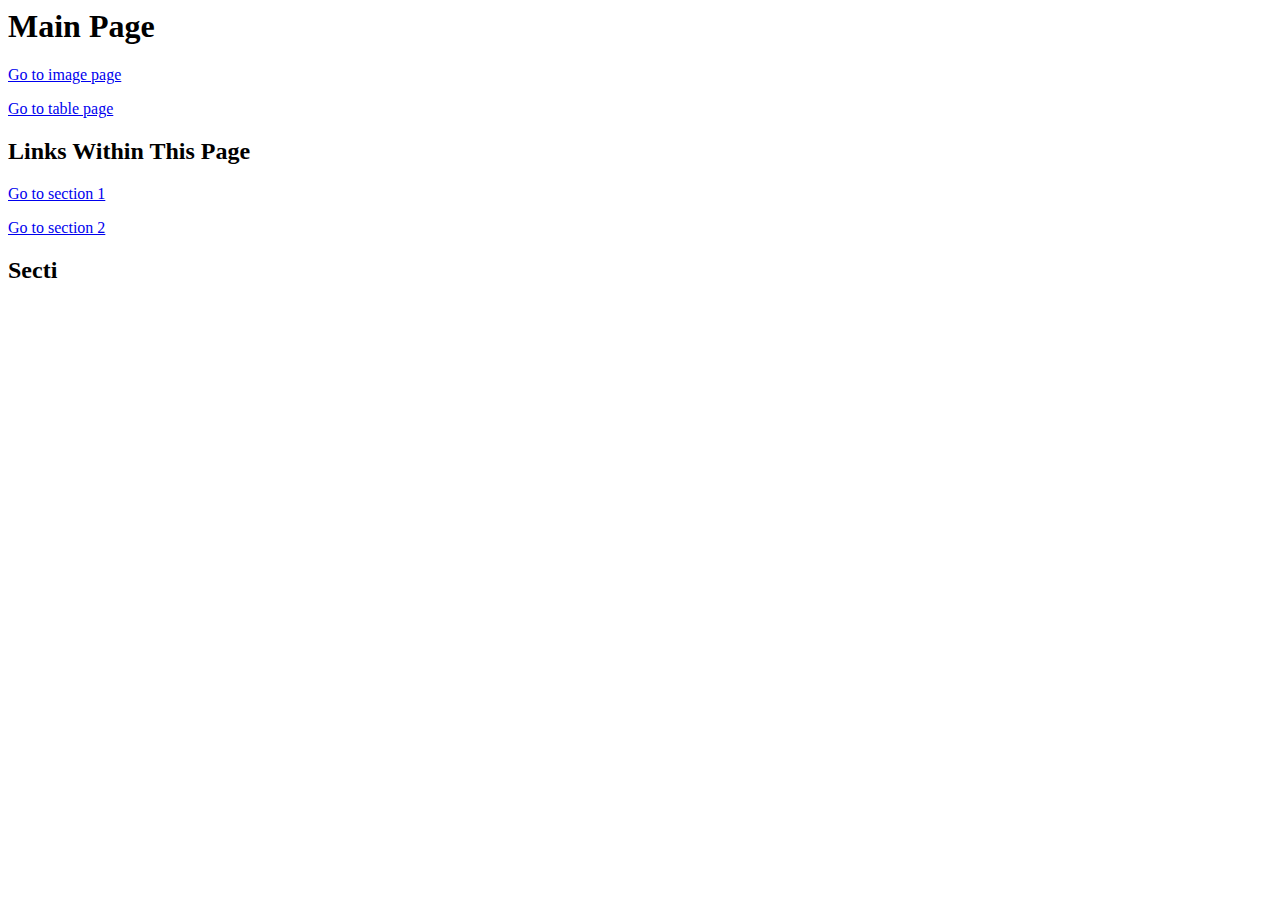
<file: web/index.html>
<html>
    <head>
        <title>Main Page</title>
    </head>
    <body>
        <h1>Main Page</h1>
        <p><a href="images.html">Go to image page</a></p>
        <p><a href="tables.html">Go to table page</a></p>
        <h2>Links Within This Page</h2>
        <p><a href="#section1">Go to section 1</a></p>
        <p><a href="#section2">Go to section 2</a></p>
        <h2 id="section1">Secti
</file>
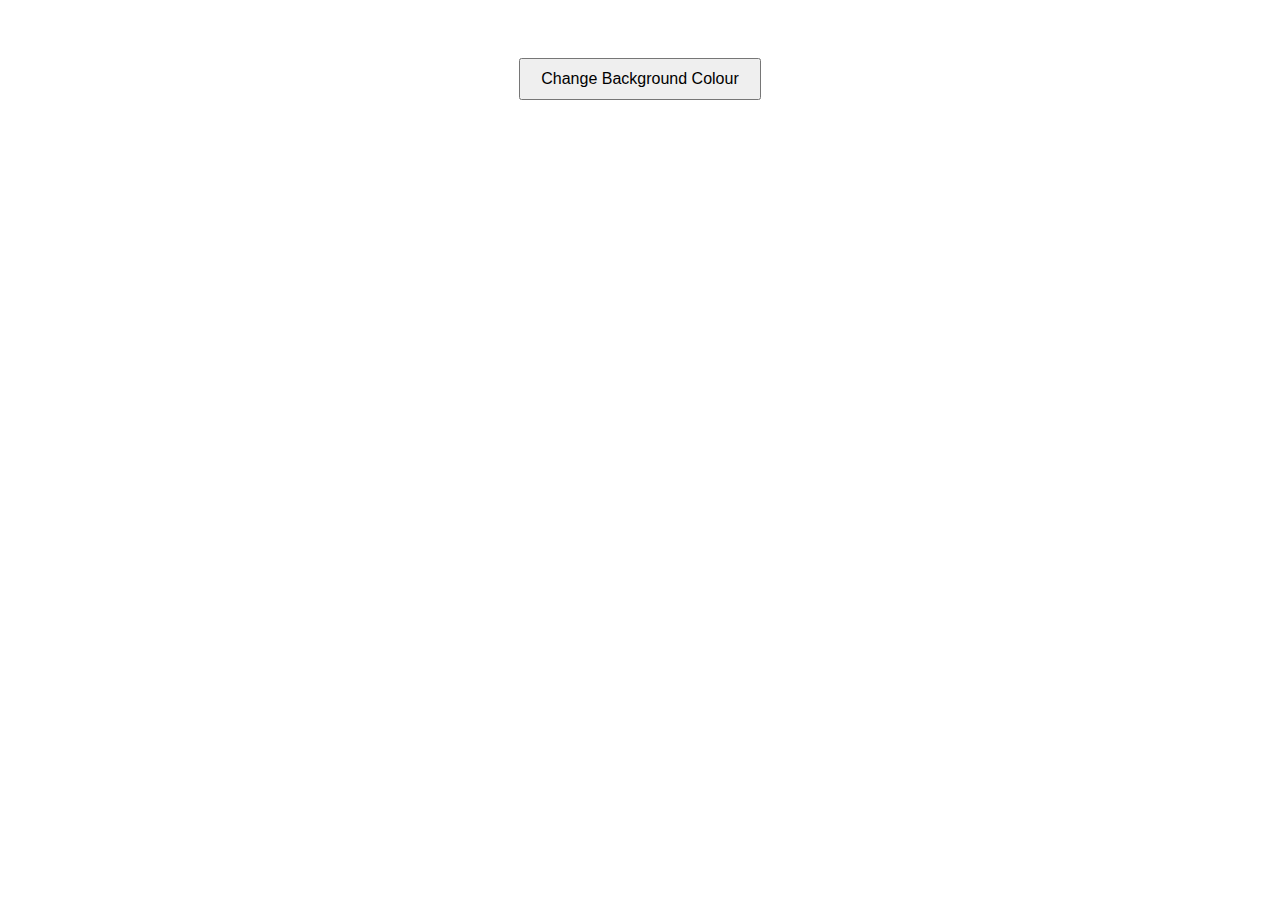
<file: web/change colour.html>
<html>
    <head>
        <title>Simple Background Color Chamger</title>
        <style>
            body{
                text-align: center;
                padding: 50px;
            }
            button{
                padding: 10px 20px;
                font-size: 16px;
            }
        </style>
    </head>
    <body>
        <button onclick="changeBackgroundColor()">Change Background Colour</button>
        <script>
            function changeBackgroundColor(){
                const colors=["skyblue","lightgray","green","yellow","pink","lavendeer","red"];
                const randomColor=colors[Math.floor(Math.random()*colors.length)];
                document.body.style.backgroundColor=randomColor;
            }
        </script>
    </body>
</html>
</file>
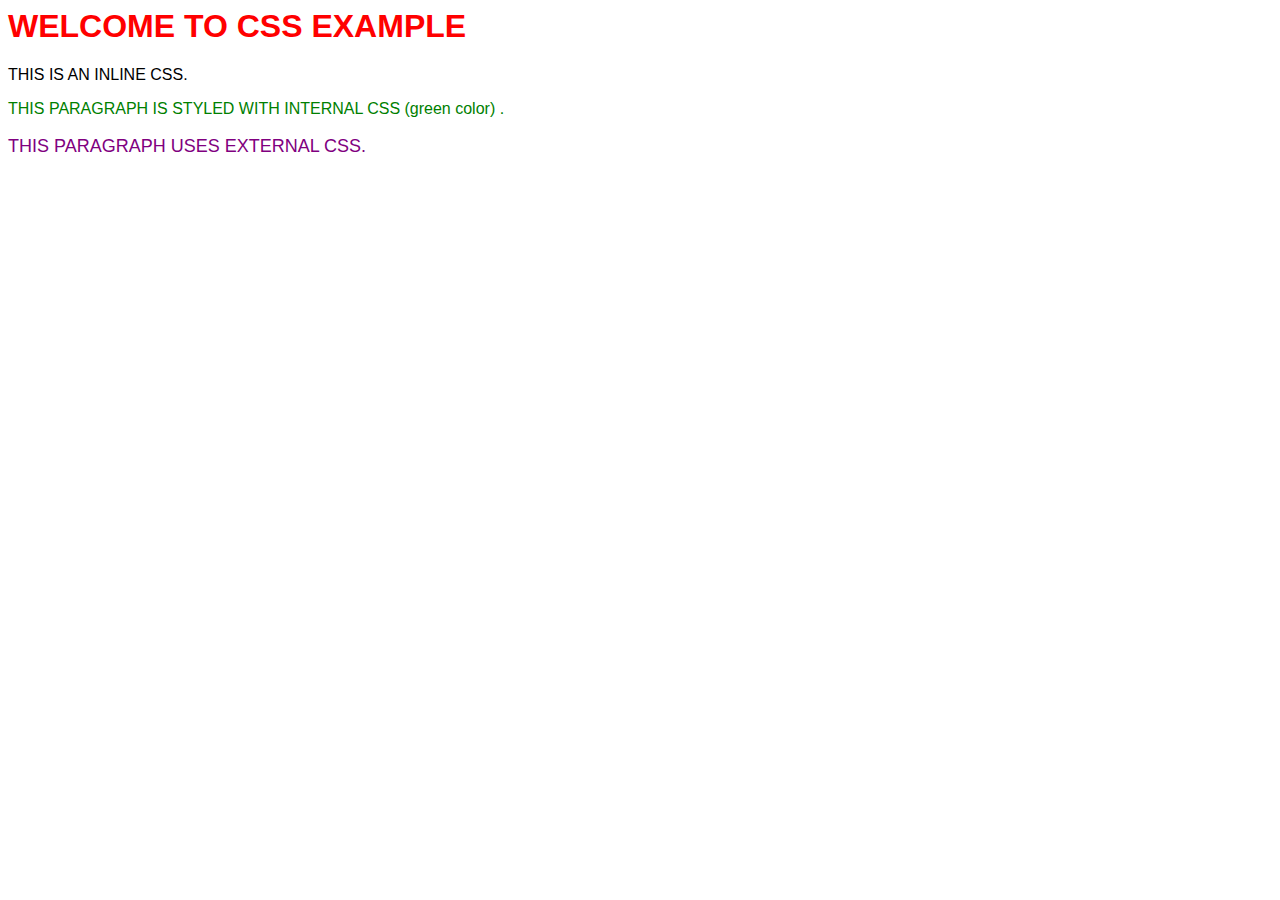
<file: web/CSS style.html>
<html>
    <head>
        <title>CSS STYLE EXAMPLE</title>
        <style>
            body{
                background-color: lightbluede ;
                font-family: arial,sans-serif;
            }
            h1{
                color:darkblue;
            }
            p{
                color: green;
            }
        </style>
        <link rel="stylesheet" href="external.css">
    </head>
    <body>
        <h1 style="color:red;">WELCOME TO CSS EXAMPLE</h1>THIS IS AN INLINE CSS.
        <P>THIS PARAGRAPH IS STYLED WITH INTERNAL CSS (green color) .</P>
        <p class="external">THIS PARAGRAPH USES EXTERNAL CSS.</p>
    </body>
</html>
</file>
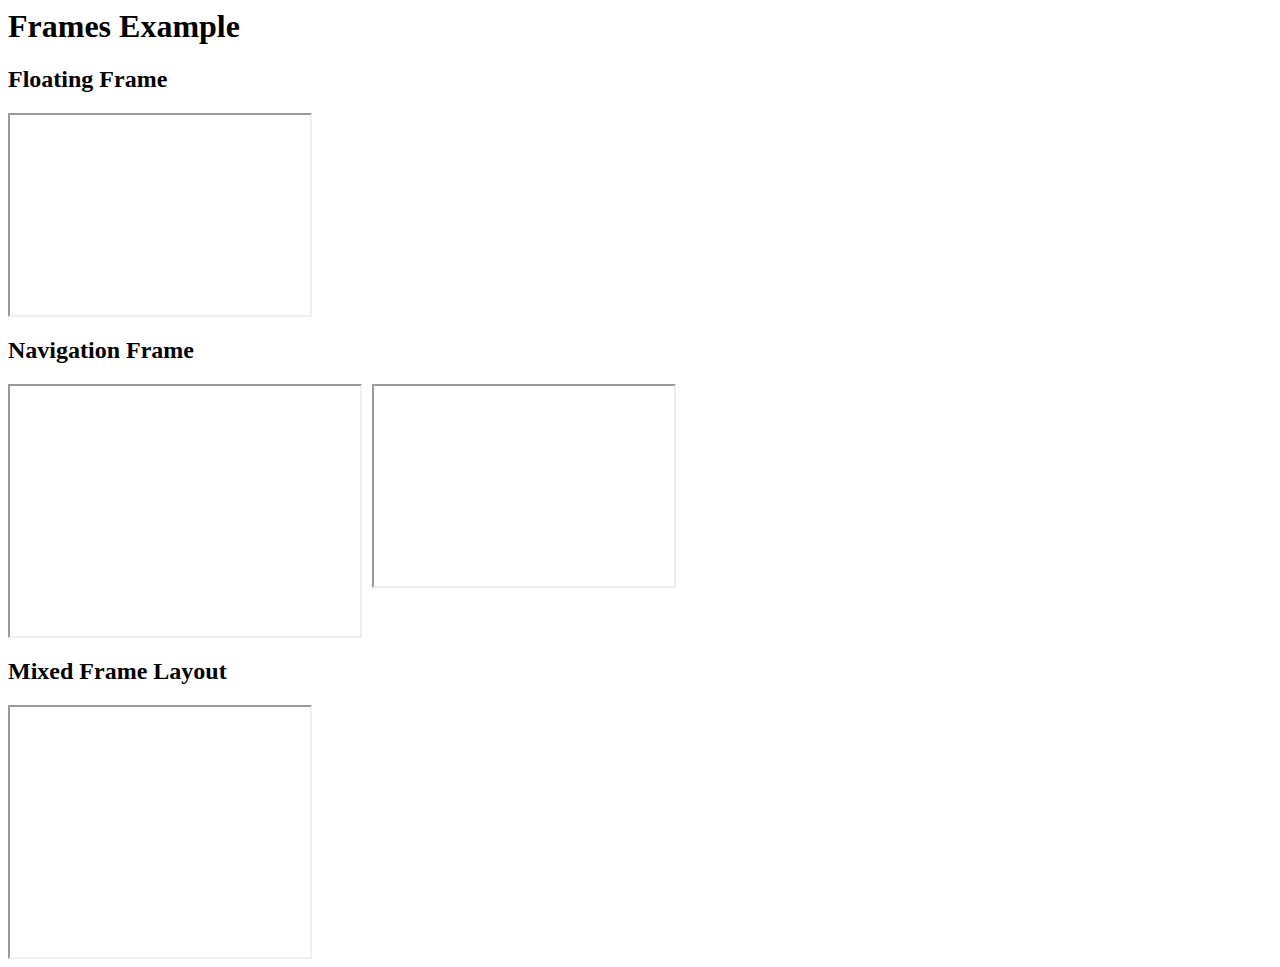
<file: web/Frames.html>
<html>
    <head>
        <title>Frames Example</title>
    </head>
    <body>
        <h1>Frames Example</h1>
        <h2>Floating Frame</h2>
        <iframe src="https://www.wikipedia.org" width="300" height="200" title="Floating Frame"></iframe>
        <h2>Navigation Frame</h2>
        <div style="display:flex;gap:10px;">
            <iframe src="https://openlibrary.org" width="350" height="250" title="Navigation"></iframe>
            <iframe src="https://www.wikipedia.org" width="300" height="200" title="Content"></iframe>
        </div>
        <h2>Mixed Frame Layout</h2>
        <iframe src="https://openlibrary.org" width="300" height="250" title="Mixed Frame 1"></iframe>
        <iframe src="https://www.wikipedia.org" width="
</file>
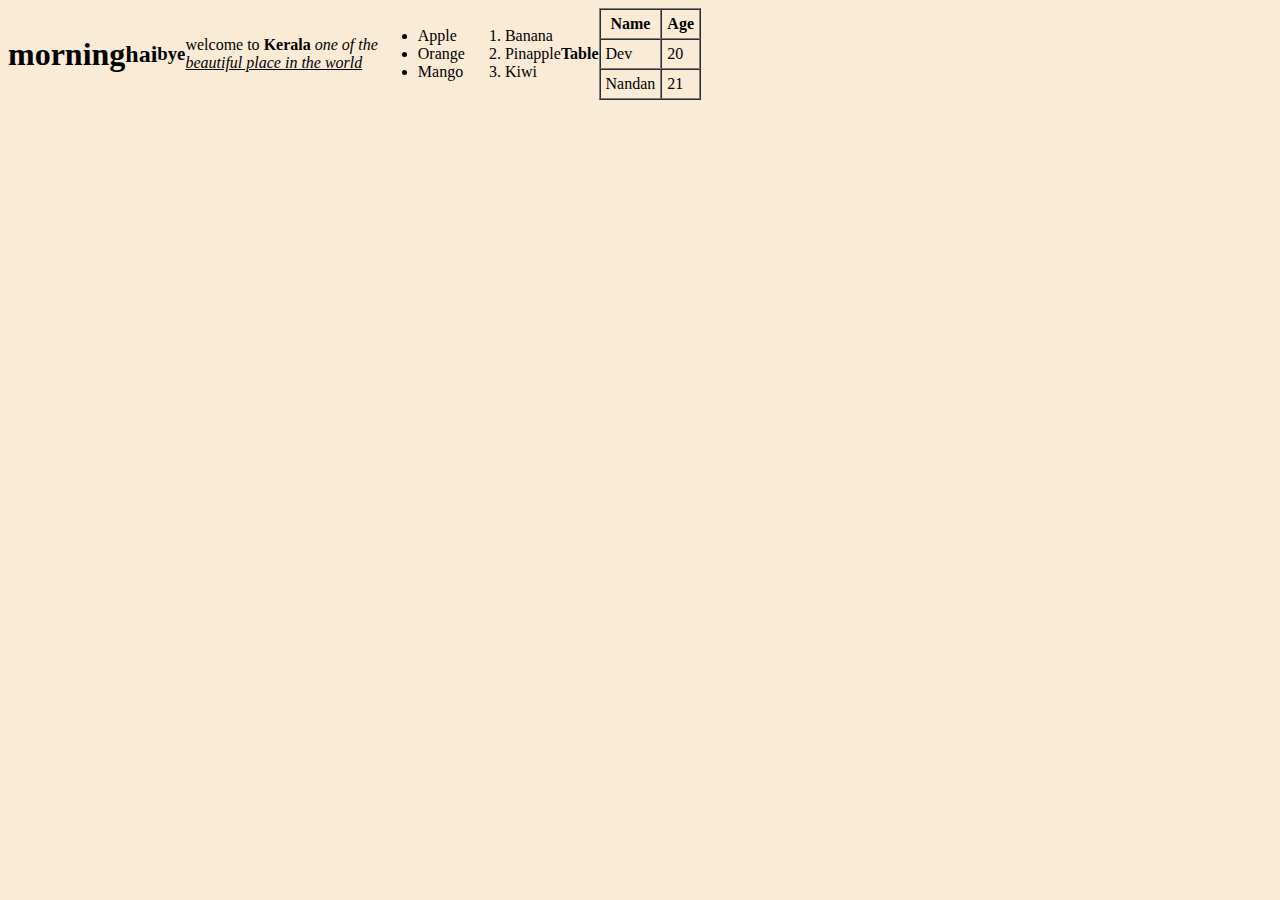
<file: web/new.html>
<!DOCTYPE html>
<html>
    <head>
        <style>
            body{
                display: flex;
                background-color: antiquewhite;
                align-items: center;
            }
        </style>
        <title>HTML tags</title>
    </head>
    <body>
        <h1>morning</h1>
        <h2>hai</h2>
        <h3>bye</h3>
        <p>welcome to <b>Kerala</b><i> one of the <br><u>beautiful place in the world</u></i> </p>
        <!--unordered list-->
        <ul>
            <li>Apple</li>
            <li>Orange</li>
            <li>Mango</li>
        </ul>
        <!--ordered list-->
        <ol>
            <li>Banana</li>
            <li>Pinapple</li>
            <li>Kiwi </li>
        </ol>
        <!--Table-->
        <h4>Table</h4>
        <table border ="1" cellpadding = "5" cellspacing = "0" >
            <tr>
                <th>Name </th>
                <th>Age</th>
            </tr>
            <tr>
                <td>Dev</td>
                <td>20</td>
            </tr>
            <tr>
                <td>Nandan</td>
                <td>21</td>
            </tr>
            </table>
    </body>

</html>
</file>
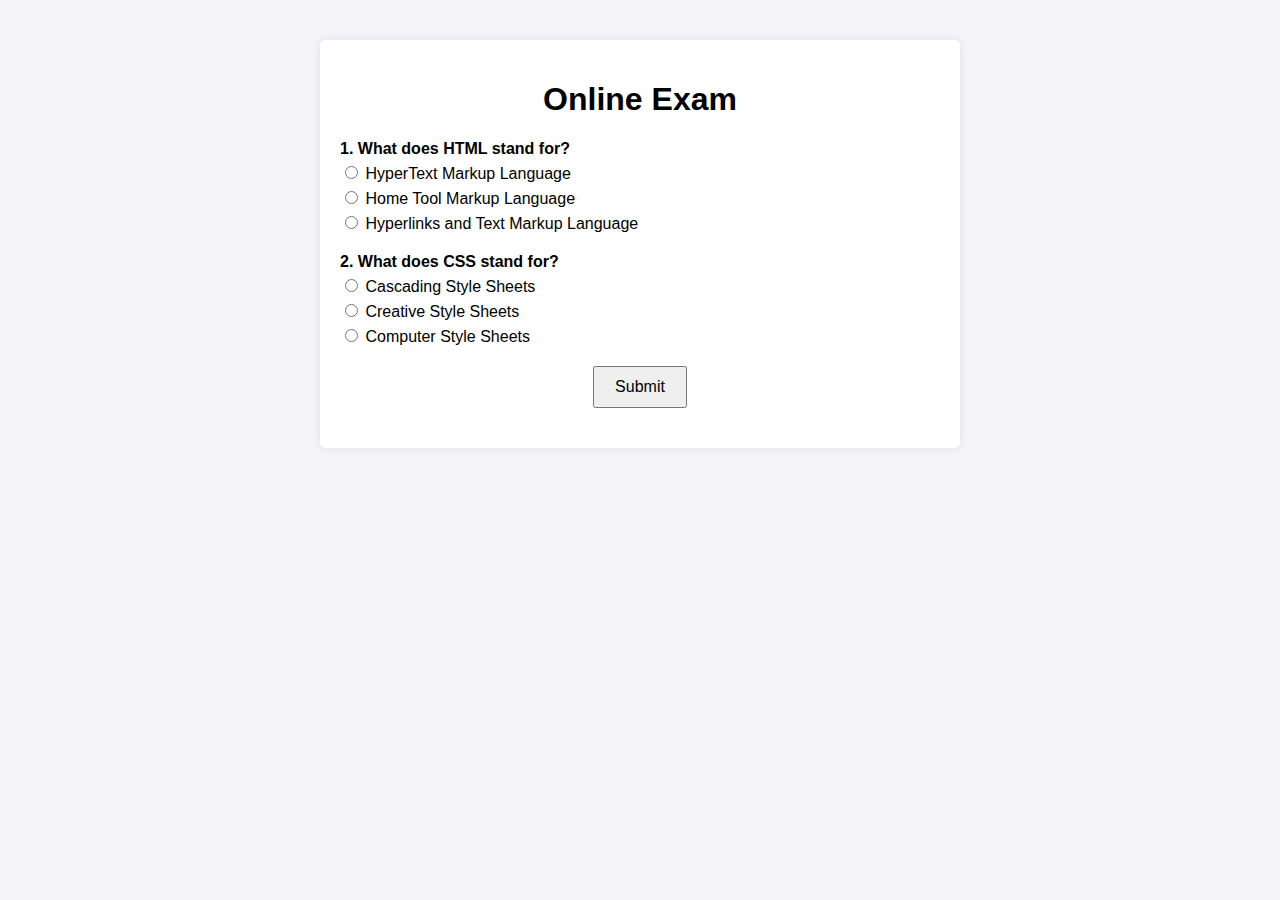
<file: web/online exam.html>
<!DOCTYPE html>
 <html lang="en">
 <head>
   <meta charset="UTF-8">
   <meta name="viewport" content="width=device-width, initial-scale=1.0">
   <title>Online Exam</title>
   <style>
       body {
           font-family: Arial, sans-serif;
           margin: 20px;
           padding: 20px;
           background-color: #f4f4f9;
       }
       .container {
           max-width: 600px;
           margin: auto;
           padding: 20px;
           background-color: #fff;
           border-radius: 5px;
           box-shadow: 0 0 10px rgba(0, 0, 0, 0.1);
       }
       h1 {
           text-align: center;
       }
       .question {
           margin-bottom: 20px;
       }
       .question p {
           margin: 0;
           font-weight: bold;
       }
       .question label {
           display: block;
           margin: 5px 0;
       }
       .result {
           text-align: center;
           margin-top: 20px;
           font-size: 1.2em;
       }
       button {
           display: block;
           margin: 20px auto;
           padding: 10px 20px;
           font-size: 16px;
           cursor: pointer;
       }
   </style>
 </head>
 <body>
 
<div class="container">
   <h1>Online Exam</h1>
   <form id="examForm">
       <div class="question">
           <p>1. What does HTML stand for?</p>
           <label><input type="radio" name="q1" value="correct"> HyperText Markup Language</
 label>
           <label><input type="radio" name="q1" value="wrong"> Home Tool Markup Language</
 label>
           <label><input type="radio" name="q1" value="wrong"> Hyperlinks and Text Markup 
Language</label>
       </div>
       <div class="question">
           <p>2. What does CSS stand for?</p>
           <label><input type="radio" name="q2" value="correct"> Cascading Style Sheets</label>
           <label><input type="radio" name="q2" value="wrong"> Creative Style Sheets</label>
           <label><input type="radio" name="q2" value="wrong"> Computer Style Sheets</label>
       </div>
       
       <button type="button" onclick="submitExam()">Submit</button>
   </form>
   <div class="result" id="result"></div>
 </div>
 
<script>
   function submitExam() {
       const form = document.getElementById('examForm');
       const result = document.getElementById('result');
       let score = 0;
       
       const answers = form.querySelectorAll('input[type="radio"]:checked');
       answers.forEach(answer => {
           if (answer.value === 'correct') {
               score++;
           }
       });
 
       result.textContent = `You scored ${score} out of 2.`;
   }
 </script>
 
</body>
 </html>
</file>
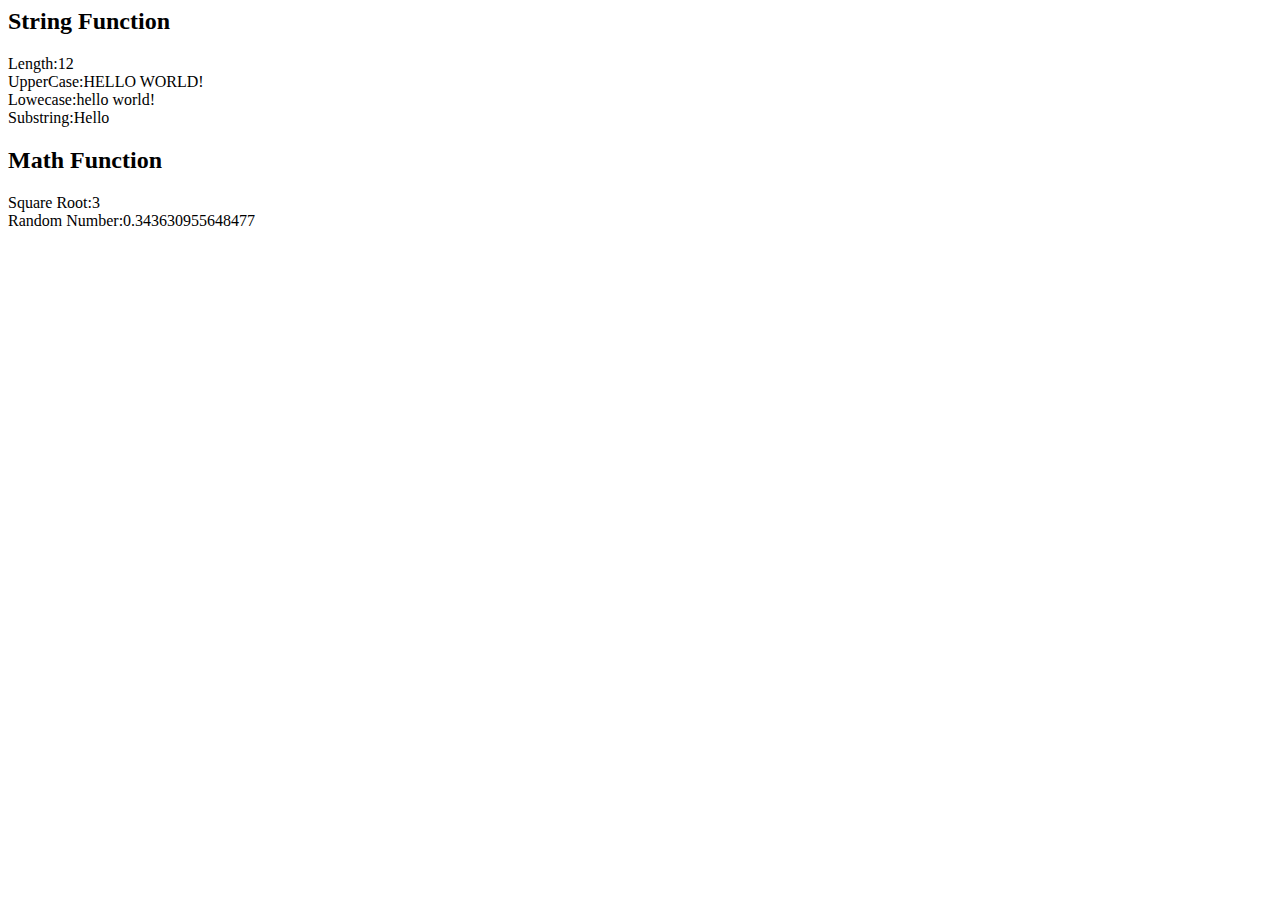
<file: web/predefined function.html>
<html>
    <head>
        <title>String and Math Functions in Javascript</title>
    </head>
    <body>
        <h2>String Function</h2>
        <script>
            var str="Hello World!";
            document.write("Length:"+ str.length+"<br>UpperCase:"+str.toUpperCase()+"<br>Lowecase:"+str.toLocaleLowerCase()+"<br>Substring:"+str.substring(0,5)+"<br>");
        </script>

        <h2>Math Function</h2>
        <script>
            var num=9;
            document.write("Square Root:"+ Math.sqrt(num)+"<br>Random Number:"+ Math.random());
        </script>
    </body>
</html>
</file>
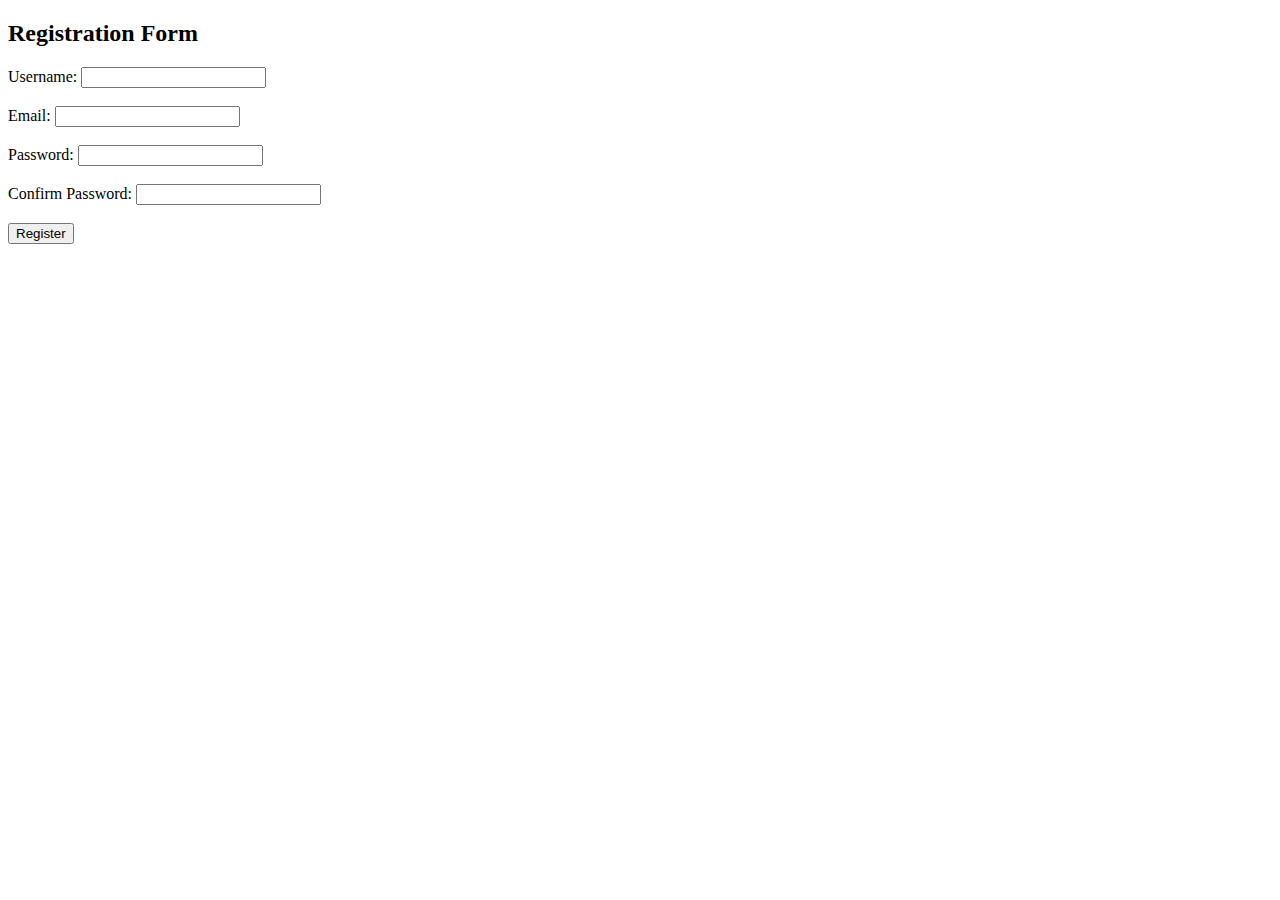
<file: web/Registration form Validate .html>
<!DOCTYPE html>
<html lang="en">
<head>
    <meta charset="UTF-8">
    <meta name="viewport" content="width=device-width, initial-scale=1.0">
    <title>Registration Form</title>
</head>
 <body>
   <h2>Registration Form</h2>
   <form id="registrationForm" onsubmit="return validateForm()">
       <label for="username">Username:</label>
       <input type="text" id="username" required><br><br>
       <label for="email">Email:</label>
       <input type="email" id="email" required><br><br>
       <label for="password">Password:</label>
       <input type="password" id="password" required><br><br>
       <label for="confirmPassword">Confirm Password:</label>
       <input type="password" id="confirmPassword" required><br><br>
       <button type="submit">Register</button>
   </form>
 
   <script>
       function validateForm() {
           const username = document.getElementById("username").value;
           const email = document.getElementById("email").value;
           const password = document.getElementById("password").value;
           const confirmPassword = document.getElementById("confirmPassword").value;
 
           if (username == "" || email == "" || password == "" || confirmPassword == "") {
               alert("All fields must be filled out.");
               return false;
           }
 
           if (password !== confirmPassword) {
               alert("Passwords do not match.");
               return false;
           }
 
           return true;
       }
   </script>
 </body>
 </html
</file>
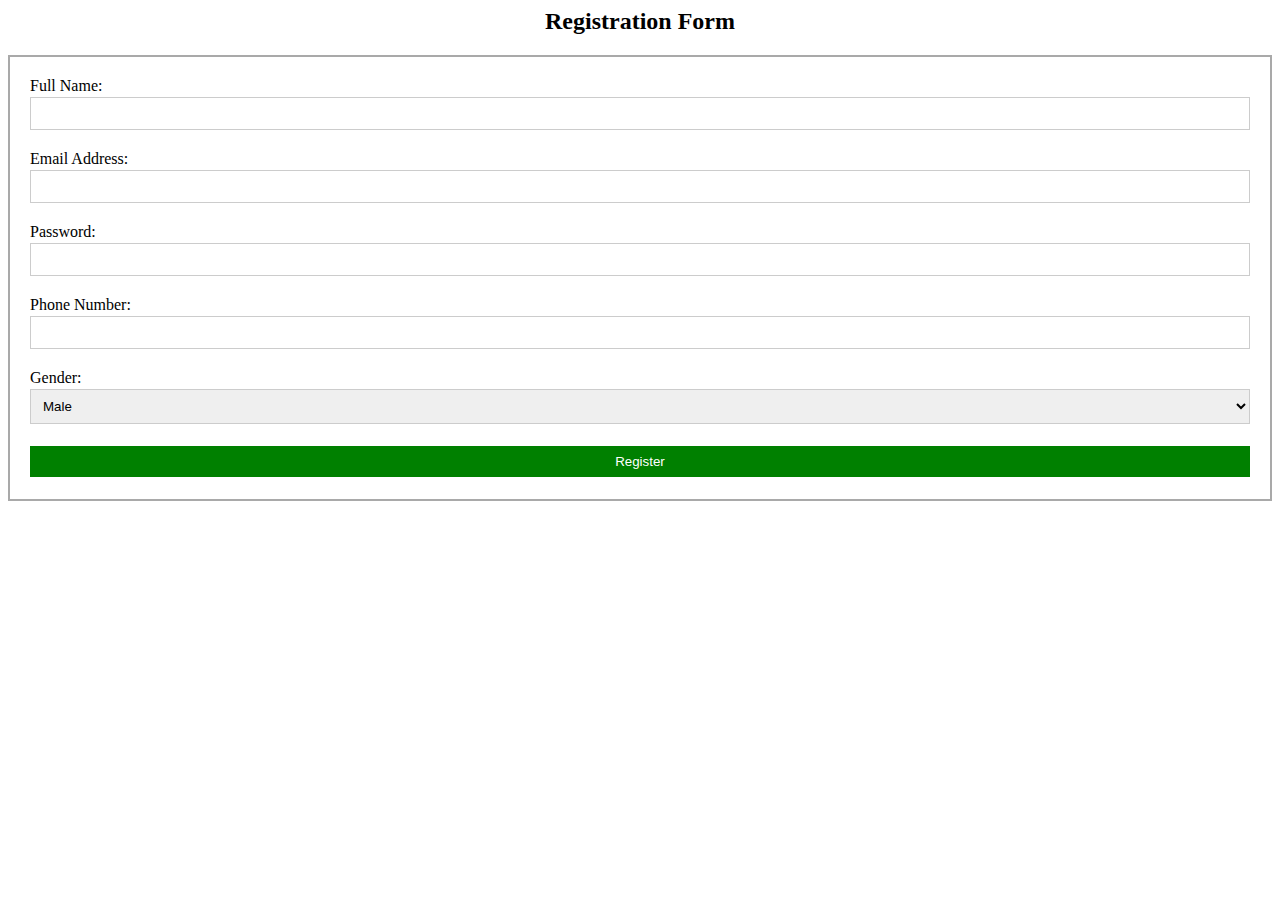
<file: web/Registration form.html>
<html>
    <head>
        <title>Registration Form</title>
        <style>
            form{
                border:2px solid darkgray;
                padding:20px;#ihbh bh
                margin: 0 auto;
            }
            input,select{
                width: 100%;
                padding: 8px;
                margin:2px 0px;
                border: 1px solid #ccc;
            }
            input[type="submit"]{
                background-color: green;
                color: white;
                border: none;
                cursor:pointer;
            }
        </style>
    </head>
    <body>
        <h2><center>Registration Form</center></h2>
        <form action="#" method="post">
            Full Name:
            <input type="text" id="name" name="name" required><br><br>
            Email Address:
            <input type="email" id="email" name="email" required><br><br>
            Password:
            <input type="password" id="password" name="password" required><br><br>
            Phone Number:
            <input type="tel" id="phone" name="phone" required><br><br>
            Gender:
            <select id="gender" name="gender">
                <option value="male">Male</option>
                <option value="female">Female</option>
                <option value="other">Other</option>
            </select><br><br>
            <input type="submit" value="Register">
        </form>
    </body>
</html>
</file>
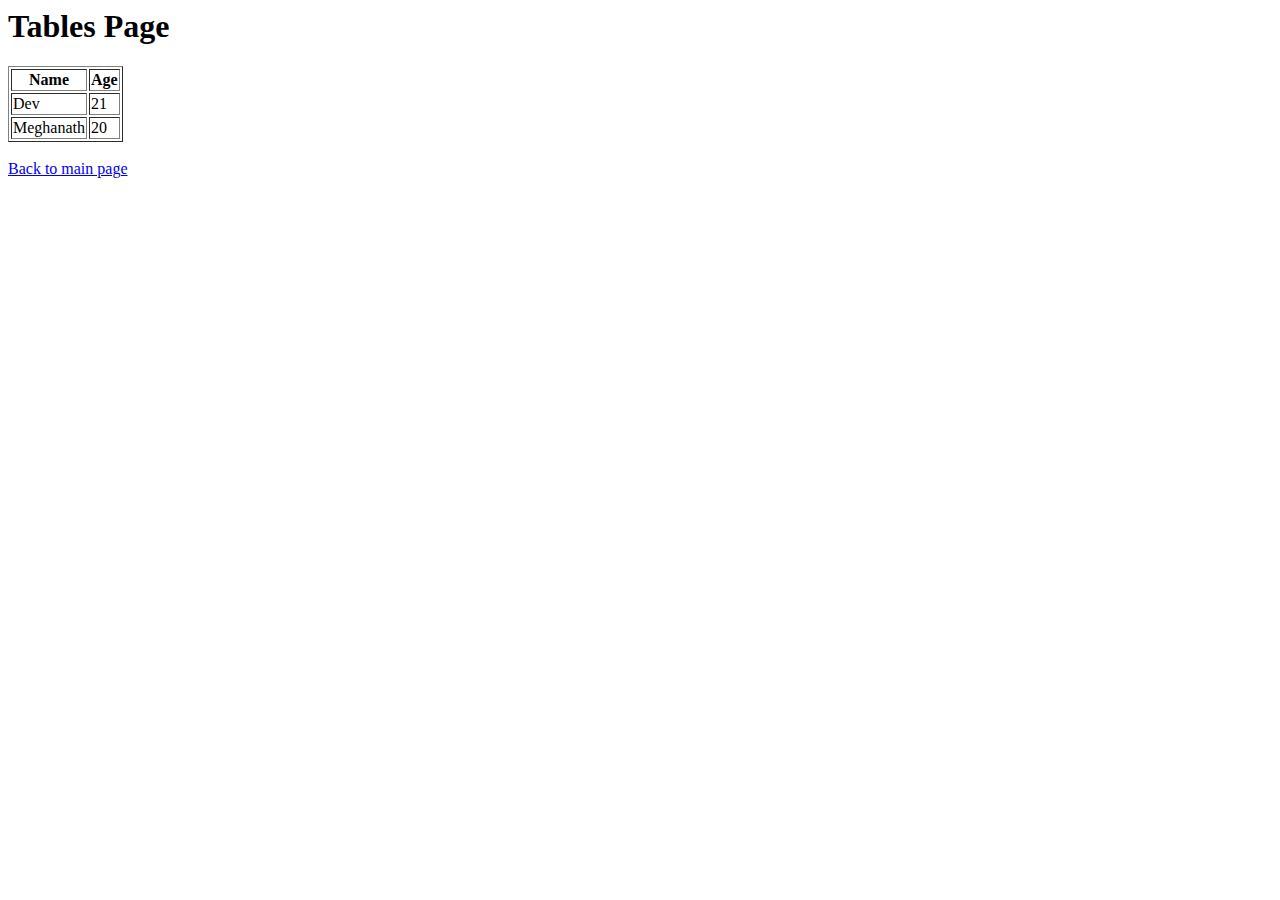
<file: web/tables.html>
<html>
    <head>
        <title>Tables Page</title>
    </head>
    <body>
        <h1>Tables Page</h1>
        <table border="1">
            <tr>
                <th>Name</th>
                <th>Age</th>
            </tr>
            <tr>
                <td>Dev</td>
                <td>21</td>
            </tr>
            <tr>
                <td>Meghanath</td>
                <td>20</td>
            </tr>
        </table>
        <br>
        <a href="index.html">Back to main page</a>
    </body>
</html>
</file>
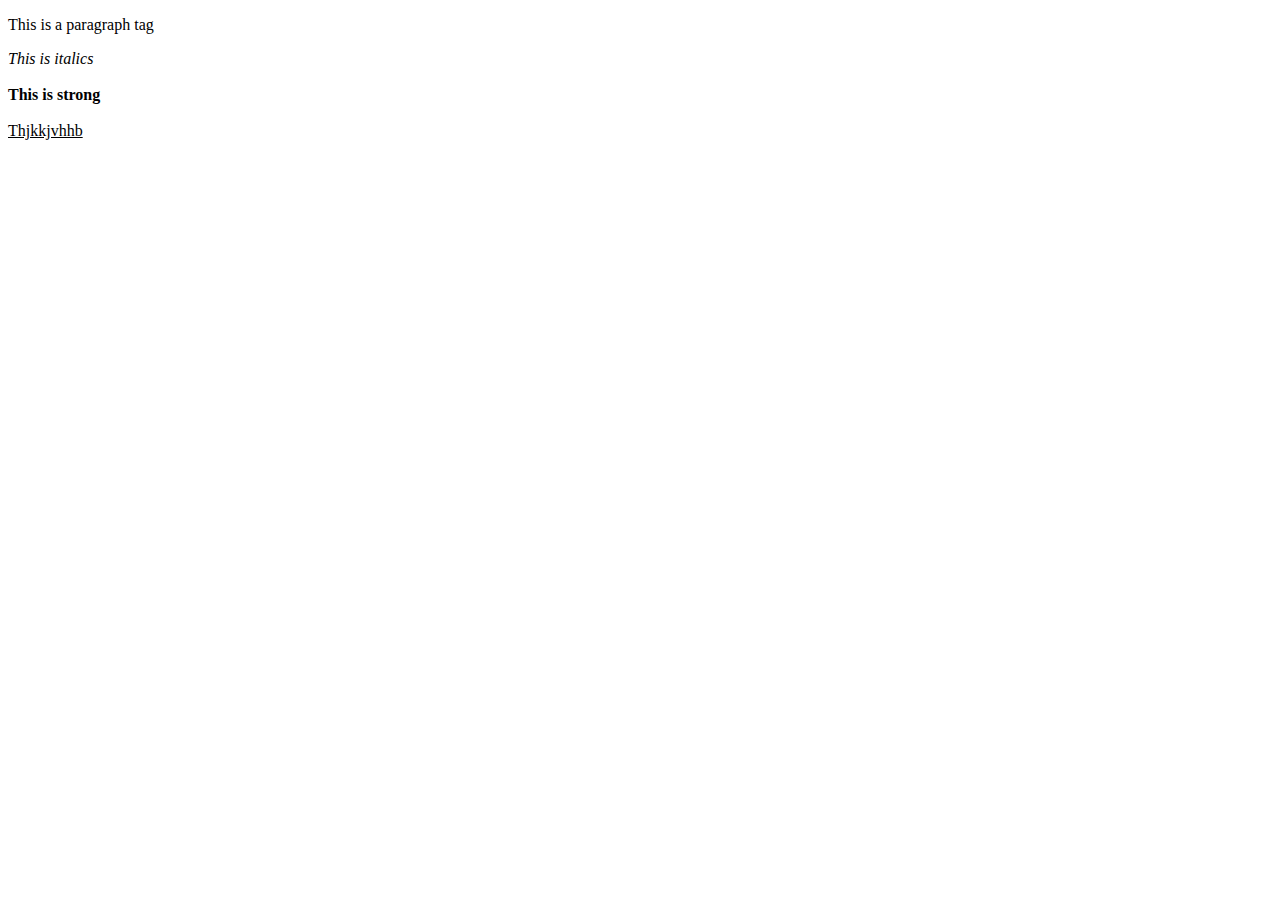
<file: web/Tags.html>
<!DOCTYPE html>
<html>
    <head>
        <title>HTML Tags</title>
    </head>
    <body>
        <p>This is a paragraph tag</p>
        <i>This is italics</i><br><br>
        <b>This is strong</b><br><br>
        <u>Thjkkjvhhb
</file>
<file: web/external.css>
.external{
    color: purple;
    font-size: 18px;
}
</file>
